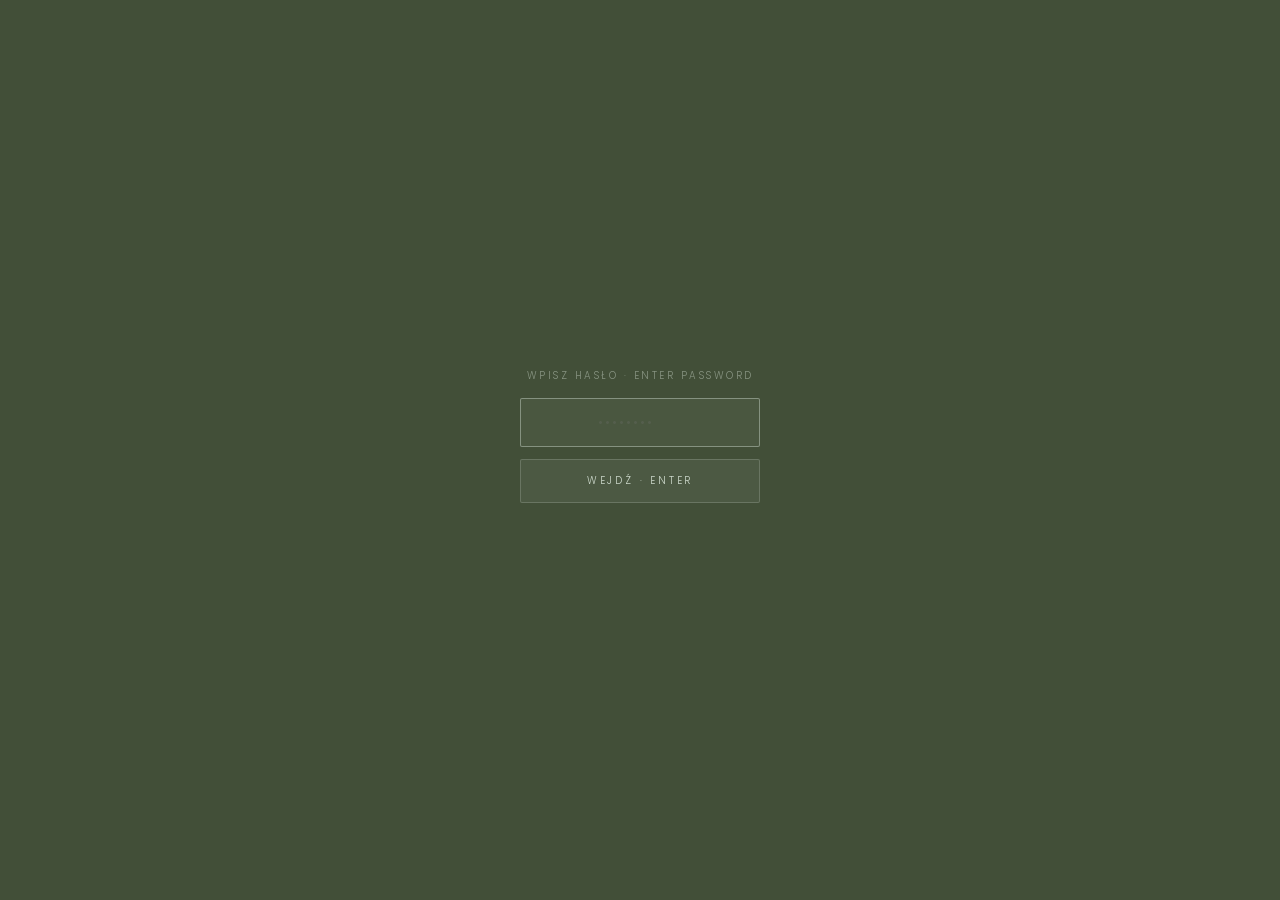
<file: index.html>
<!DOCTYPE html>
<html lang="pl">
<head>
  <script>if(sessionStorage.getItem("wauth")!=="1"){window.location.href="password.html";}</script>
  <meta charset="UTF-8">
  <meta name="viewport" content="width=device-width, initial-scale=1.0">
  <title>Natalia & Joe · 18.09.2027</title>
  <link rel="stylesheet" href="assets/style.css">
  <style>
    /* ── HERO ── */
    .hero {
      position: relative;
      width: 100%;
      height: 100svh;
      min-height: 600px;
      overflow: hidden;
      display: flex;
      flex-direction: column;
      background: #424f38;
    }

    /* Kwiatek — za imionami (z-index:1), przed tłem */
    .flower-bg {
      position: absolute;
      right: -2%;
      top: -2%;
      width: 54%;
      height: 105%;
      pointer-events: none;
      z-index: 1;
      filter: brightness(0) opacity(0.55);
      object-fit: contain;
      object-position: center;
    }

    .hero-body {
      flex: 1;
      position: relative;
      display: flex;
      align-items: center;
      padding-top: 64px;
      z-index: 2;
    }

    .names-wrap {
      position: relative;
      z-index: 2;
      padding: 0 0 0 5vw;
      width: 52%;
      animation: heroFadeUp 1.2s ease both;
    }

    .names-wrap svg {
      width: 100%;
      height: auto;
    }

    @keyframes heroFadeUp {
      from { opacity: 0; transform: translateY(24px); }
      to   { opacity: 1; transform: translateY(0); }
    }

    /* ── BOTTOM TEXT & COUNTDOWN ── */
    .hero-bottom {
      position: relative;
      z-index: 2;
      text-align: center;
      padding: 10px 24px 28px;
      animation: heroFadeUp 1.4s ease 0.3s both;
      flex-shrink: 0;
    }

    .celebrating-line {
      font-size: 10px;
      letter-spacing: 0.3em;
      text-transform: uppercase;
      opacity: 0.65;
      margin-bottom: 6px;
    }

    .date-line {
      font-size: clamp(10px, 1.2vw, 13px);
      letter-spacing: 0.22em;
      text-transform: uppercase;
      margin-bottom: 18px;
      opacity: 0.9;
    }

    .countdown {
      display: flex;
      justify-content: center;
      align-items: flex-start;
      gap: clamp(12px, 2.5vw, 28px);
    }

    .cd-unit {
      display: flex;
      flex-direction: column;
      align-items: center;
      gap: 3px;
    }

    .cd-num {
      font-family: 'Cormorant Garamond', serif;
      font-size: clamp(22px, 3vw, 32px);
      font-weight: 300;
      line-height: 1;
      letter-spacing: 0.04em;
      color: var(--green-light);
    }

    .cd-lbl {
      font-size: 7px;
      letter-spacing: 0.22em;
      text-transform: uppercase;
      opacity: 0.5;
    }

    .cd-sep {
      font-family: 'Cormorant Garamond', serif;
      font-size: 24px;
      font-weight: 300;
      opacity: 0.3;
      align-self: flex-start;
      margin-top: 2px;
      line-height: 1;
    }

    @media (max-width: 680px) {
      .hero { height: auto; min-height: 100svh; padding-top: 92px; padding-bottom: 24px; }
      .hero-body { align-items: center; padding-top: 0; flex: none; }
      .names-wrap { width: 92%; padding-left: 0; margin: 0 auto; text-align: center; }
      .names-wrap svg { max-width: 360px; margin: 0 auto; }
      .flower-bg { width: 130%; right: -25%; left: auto; top: auto; bottom: -4%; height: 50%; opacity: 0.9; }
      .hero-bottom { padding-top: 24px; }
      .countdown { gap: 14px; }
    }

    @media (max-width: 380px) {
      .names-wrap svg { max-width: 300px; }
    }
  </style>
</head>
<body>

  <!-- ── NAV ── -->
  <nav class="nav">
    <a href="venue.html" data-t="nav_venue">The Venue</a>
    <a href="travel.html" data-t="nav_travel">Stay &amp; Travel</a>
    <a href="faq.html" data-t="nav_faq">FAQ</a>
    <a href="rsvp.html" class="nav-rsvp" data-t="nav_rsvp">RSVP</a>
    <div class="lang-toggle">
      <span class="lang-lbl lang-lbl-pl">PL</span>
      <label class="toggle-wrap">
        <input type="checkbox" class="lang-switch-input">
        <span class="slider-track"></span>
      </label>
      <span class="lang-lbl lang-lbl-en">EN</span>
    </div>
  </nav>

  <!-- ── HERO ── -->
  <section class="hero">
    <img class="flower-bg" src="assets/flower.svg" alt="" aria-hidden="true">

    <div class="hero-body">
      <div class="names-wrap">
        <svg viewBox="0 0 10071 8405" xmlns="http://www.w3.org/2000/svg" style="fill-rule:evenodd;clip-rule:evenodd;" aria-label="Natalia &amp; Joe">
          <path d="M5021.305,7767.445c1070.294,0 1659.328,-984.819 2133.156,-2040.248c167.233,-371.63 280.581,-667.076 479.403,-823.16c241.559,-50.17 403.218,-83.617 403.218,-126.354c0,-29.73 -16.723,-42.737 -46.454,-42.737c-124.496,0 -265.715,33.447 -419.942,128.212c-577.884,131.929 -1919.468,395.786 -1919.468,1211.513c0,228.552 128.212,338.183 254.566,338.183c57.603,0 79.9,-20.44 74.326,-52.028c-111.489,0 -215.545,-146.794 -215.545,-334.467c0,-691.232 1023.84,-945.798 1698.349,-1087.017c-211.829,163.517 -451.53,449.672 -707.955,916.068c-353.048,641.062 -732.111,1867.44 -1726.221,1867.44c-410.651,0 -646.636,-174.666 -646.636,-492.41c0,-406.935 377.204,-733.969 854.749,-733.969c66.893,0 113.347,13.007 209.971,40.879c42.737,13.007 68.752,-14.865 78.042,-44.596c-107.773,-26.014 -247.134,-50.17 -375.346,-50.17c-531.431,0 -943.94,299.162 -943.94,685.657c0,392.07 336.325,639.203 815.728,639.203Z" style="fill:#cdd9cc;fill-opacity:0.7;fill-rule:nonzero;"/><path d="M719.133,3705.833c1276.667,0 2165,-1861.667 2868.333,-2498.333c91.667,-83.333 156.667,-130 210,-130c165,0 -158.333,411.667 -525,1041.667c-111.667,181.667 -388.333,641.667 -388.333,898.333c0,88.333 105,188.333 170,188.333c100,-8.333 215,-85 338.333,-196.667c693.333,-626.667 1801.667,-2483.333 2830,-2483.333c318.333,0 483.333,168.333 483.333,361.667c0,33.333 -3.333,61.667 -15,91.667c6.667,6.667 31.667,15 40,-1.667c11.667,-21.667 15,-65 15,-98.333c0,-213.333 -180,-393.333 -516.667,-393.333c-1276.667,0 -2165,1861.667 -2868.333,2498.333c-91.667,83.333 -156.667,130 -210,130c-321.667,0 913.333,-1505 913.333,-1940c0,-43.333 -26.667,-91.667 -60,-126.667c103.333,-11.667 175,-25 201.667,-41.667c30,-18.333 31.667,-78.333 0,-100c-208.333,101.667 -1190,143.333 -1906.667,296.667c-443.333,95 -780,281.667 -780,538.333c0,93.333 55,148.333 128.333,148.333c51.667,0 81.667,-18.333 90,-46.667c-60,0 -95,-60 -95,-143.333c0,-228.333 285,-366.667 663.333,-456.667c431.667,-101.667 983.333,-138.333 1383.333,-168.333c-45,31.667 -86.667,66.667 -133.333,108.333c-693.333,626.667 -1801.667,2483.333 -2830,2483.333c-318.333,0 -483.333,-168.333 -483.333,-361.667c0,-33.333 3.333,-61.667 15,-91.667c-6.667,-6.667 -31.667,-15 -40,1.667c-11.667,21.667 -15,65 -15,98.333c0,213.333 180,393.333 516.667,393.333Z" style="fill:#cdd9cc;fill-opacity:0.7;fill-rule:nonzero;"/><g><path d="M3781.591,1934.797c27.312,8.608 53.569,28.727 66.565,60.355l12.373,43.618l-137.783,553.769c-23.979,115.267 -67.477,227.2 -85.149,315.826c-19.063,95.652 -43.354,165.742 14.124,193.054l295.276,0c-62.273,-29.878 -106.946,-86.948 -130.205,-185.141c-5.851,-52.778 -1.966,-97.714 8.057,-134.426c15.898,-58.293 46.951,-95.388 78.243,-109.704c2.47,-1.127 4.916,-2.086 7.338,-2.877c26.856,-9.232 56.782,-3.357 84.07,13.356c28.511,17.457 54.024,46.495 70.57,82.679c1.535,3.357 3.021,6.858 4.46,10.527l32.995,116.394c25.849,92.031 10.695,173.272 -31.7,209.216l414.691,0c-72.704,-17.768 -123.132,-137.639 -150.875,-233.075l-3.669,-12.949l-0.12,-0.408l-260.891,-920.215l-288.37,-0Zm227.536,723.779c-34.314,-20.982 -72.632,-28.103 -107.881,-15.922c-3.381,1.151 -6.666,2.47 -9.855,3.933c-37.143,17.001 -73.543,58.748 -92.295,123.108c-5.275,-154.232 19.375,-369.515 79.682,-666.59l165.359,583.215c-10.934,-10.886 -22.732,-20.214 -35.009,-27.744l0,-0Z" style="fill:#cdd9cc;fill-rule:nonzero;"/><path d="M4845.599,1934.821l-181.041,0l-55.391,436.392c268.156,46.927 156.774,-147.302 133.874,-289.809c-13.836,-86.132 -3.933,-118.24 77.236,-118.24l25.346,0l0,935.921c0,132.627 -54.384,189.17 -113.085,202.31l465.095,0c-58.7,-13.14 -113.085,-69.683 -113.085,-202.31l0,-935.969l25.322,0c81.193,0 91.072,32.108 77.236,118.24c-22.9,142.531 -134.306,336.736 133.874,289.809l-55.391,-436.392l-419.943,0l-0.048,0.048Z" style="fill:#cdd9cc;fill-rule:nonzero;"/><path d="M5628.258,1934.797c27.312,8.608 53.569,28.727 66.565,60.355l12.373,43.618l-137.783,553.769c-23.979,115.267 -67.477,227.2 -85.149,315.826c-19.063,95.652 -43.354,165.742 14.124,193.054l295.276,0c-62.273,-29.878 -106.946,-86.948 -130.205,-185.141c-5.851,-52.778 -1.966,-97.714 8.057,-134.426c15.898,-58.293 46.951,-95.388 78.243,-109.704c2.47,-1.127 4.916,-2.086 7.338,-2.877c26.856,-9.232 56.782,-3.357 84.07,13.356c28.511,17.457 54.024,46.495 70.57,82.679c1.535,3.357 3.021,6.858 4.46,10.527l32.995,116.394c25.849,92.031 10.695,173.272 -31.7,209.216l414.691,0c-72.704,-17.768 -123.132,-137.639 -150.875,-233.075l-3.669,-12.949l-0.12,-0.408l-260.891,-920.215l-288.37,-0Zm227.536,723.779c-34.314,-20.982 -72.632,-28.103 -107.881,-15.922c-3.381,1.151 -6.666,2.47 -9.855,3.933c-37.143,17.001 -73.543,58.748 -92.295,123.108c-5.275,-154.232 19.375,-369.515 79.682,-666.59l165.359,583.215c-10.934,-10.886 -22.732,-20.214 -35.009,-27.744l0,-0Z" style="fill:#cdd9cc;fill-rule:nonzero;"/><path d="M6620.585,2899.109l-0.048,6.163l-0.12,6.067l-0.192,5.947l-0.264,5.827l-0.336,5.731l-0.432,5.611l-0.504,5.515l-0.576,5.395l-0.623,5.299l-0.719,5.179l-0.767,5.084l-0.839,4.988c-0.288,1.655 -0.599,3.261 -0.911,4.892l-0.959,4.772l-1.031,4.676l-1.103,4.58l-1.151,4.484l-1.223,4.388l-1.271,4.268l-1.343,4.196l-1.391,4.1l-1.439,3.981l-1.511,3.909l-1.559,3.813l-1.607,3.717l-1.655,3.621l-1.702,3.525l-1.75,3.429l-1.798,3.357c-0.599,1.079 -1.223,2.158 -1.846,3.237l-1.894,3.165l-1.942,3.069l-1.99,2.997l-2.014,2.901l-2.062,2.806l-2.11,2.734l-2.134,2.662l-2.182,2.566l-2.23,2.47l-2.254,2.398l-2.278,2.326l-2.326,2.23l-2.35,2.158l-2.374,2.086l-2.422,1.99l-2.446,1.918l-2.47,1.846l-2.494,1.774l-2.518,1.702l-2.542,1.607l-2.566,1.535l-2.59,1.463l-2.614,1.391l-2.614,1.319l-2.638,1.247l-2.662,1.175l-2.662,1.103l-2.686,1.055l-2.71,0.983l-2.71,0.911l-2.71,0.839l-2.734,0.791l-2.734,0.719l-2.758,0.647l796.028,0l0,-436.416c-44.265,169.171 -165.359,401.839 -300.672,408.025l-231.396,0l0,1.75l-47.119,0l-7.29,-12.349c87.211,-28.919 134.69,-79.49 142.459,-151.763l0,-773.608c0,-132.627 54.384,-189.17 113.085,-202.31l-465.095,0c58.7,13.14 113.085,69.683 113.085,202.31l0,762.026Z" style="fill:#cdd9cc;fill-rule:nonzero;"/><path d="M7979.262,1934.797l-465.095,0c42.203,9.448 82.176,41.34 101.311,107.809l126.753,0.647c-66.685,29.59 -105.004,97.139 -114.979,202.598l0,653.281c0,132.627 -54.384,189.17 -113.085,202.31l465.095,0c-42.203,-9.448 -82.176,-41.34 -101.311,-107.809l-126.753,-0.647c66.685,-29.614 105.004,-97.139 114.979,-202.598l0,-653.305c0,-132.627 54.384,-189.17 113.085,-202.31l0,0.024Z" style="fill:#cdd9cc;fill-rule:nonzero;"/><path d="M8353.258,1934.797c27.312,8.608 53.569,28.727 66.565,60.355l12.373,43.618l-137.783,553.769c-23.979,115.267 -67.477,227.2 -85.149,315.826c-19.063,95.652 -43.354,165.742 14.124,193.054l295.276,0c-62.273,-29.878 -106.946,-86.948 -130.205,-185.141c-5.851,-52.778 -1.966,-97.714 8.057,-134.426c15.898,-58.293 46.951,-95.388 78.243,-109.704c2.47,-1.127 4.916,-2.086 7.338,-2.877c26.856,-9.232 56.782,-3.357 84.07,13.356c28.511,17.457 54.024,46.495 70.57,82.679c1.535,3.357 3.021,6.858 4.46,10.527l32.995,116.394c25.849,92.031 10.695,173.272 -31.7,209.216l414.691,0c-72.704,-17.768 -123.132,-137.639 -150.875,-233.075l-3.669,-12.949l-0.12,-0.408l-260.891,-920.215l-288.37,-0Zm227.536,723.779c-34.314,-20.982 -72.632,-28.103 -107.881,-15.922c-3.381,1.151 -6.666,2.47 -9.855,3.933c-37.143,17.001 -73.543,58.748 -92.295,123.108c-5.275,-154.232 19.375,-369.515 79.682,-666.59l165.359,583.215c-10.934,-10.886 -22.732,-20.214 -35.009,-27.744l0,-0Z" style="fill:#cdd9cc;fill-rule:nonzero;"/></g><path d="M4853.958,5415.35c33.542,0 59.792,-16.042 88.958,-16.042c-62.708,-105 -107.917,-256.667 -129.792,-420c262.5,-132.708 503.125,-377.708 503.125,-615.417c0,-58.333 -26.25,-119.583 -113.75,-119.583c-27.708,0 -37.917,8.75 -33.542,23.333c70,0 90.417,56.875 90.417,121.042c0,221.667 -214.375,434.583 -450.625,555.625c-5.833,-62.708 -10.208,-129.792 -10.208,-193.958c0,-161.875 23.333,-322.292 62.708,-463.75c293.125,-151.667 580.417,-290.208 580.417,-460.833c0,-64.167 -58.333,-106.458 -147.292,-106.458c-258.125,0 -530.833,293.125 -660.625,651.875c-236.25,134.167 -431.667,285.833 -431.667,481.25c0,163.333 113.75,226.042 252.292,226.042c42.292,0 87.5,-5.833 132.708,-16.042c58.333,231.875 188.125,352.917 266.875,352.917Zm-396.667,-371.875c-113.75,0 -217.292,-45.208 -217.292,-191.042c0,-172.083 167.708,-310.625 377.708,-434.583c-39.375,121.042 -62.708,250.833 -62.708,377.708c0,87.5 8.75,166.25 23.333,233.333c-43.75,10.208 -83.125,14.583 -121.042,14.583Zm417.083,-800.625c87.5,-281.458 243.542,-488.542 420,-488.542c64.167,0 106.458,30.625 106.458,78.75c0,144.375 -253.75,269.792 -526.458,409.792Z" style="fill:#cdd9cc;fill-rule:nonzero;"/><g><path d="M7050.449,7121.987c13.116,-0.024 26.089,-0.576 39.182,-1.391c297.626,-20.598 416.753,-273.24 416.753,-581.92c0,-230.941 -66.685,-430.493 -224.874,-525.018c-49.828,-30.405 -107.21,-48.917 -172.169,-55.535c-19.447,-1.99 -39.445,-2.925 -59.396,-2.877l-1.007,0c-19.95,-0.048 -39.973,0.887 -59.396,2.877c-64.935,6.642 -122.316,25.154 -172.169,55.535c-158.213,94.525 -224.874,294.077 -224.874,525.018c0,308.681 119.127,561.322 416.753,581.92c13.116,0.815 26.065,1.367 39.182,1.391l2.014,0Zm-1.007,-934.506l-31.556,315.61l-112.365,18.799l112.365,21.749l31.556,346.136l31.556,-346.136l107.857,-21.749l-107.857,-18.799l-31.556,-315.61Zm0,906.115c-294.173,-3.933 -315.778,-1094.398 0,-1109.84c308.824,7.122 294.173,1105.907 0,1109.84l-0,0Z" style="fill:#cdd9cc;fill-rule:nonzero;"/><path d="M7710.833,5955.341c58.7,13.14 113.085,69.683 113.085,202.31l0,761.978c0,132.627 -54.384,189.17 -113.085,202.31l796.004,0l0,-436.416c-44.241,169.171 -165.335,401.839 -300.648,408.025l-143.37,0l0,-259.092c73.879,-36.496 132.771,-104.716 180.705,-185.285c12.397,-20.838 24.075,-42.515 35.057,-64.647c37.071,36.376 62.345,176.677 76.828,252.834l0,-601.871c-50.308,151.954 -135.577,459.532 -292.591,563.337l0,-815.115l143.37,0c135.313,6.187 256.383,238.854 300.648,408.025l0,-436.392l-796.004,0Z" style="fill:#cdd9cc;fill-rule:nonzero;"/></g>
        </svg>
      </div>
    </div>

    <div class="hero-bottom">
      <p class="celebrating-line" data-t="celebrating">zapraszają na swoje wesele</p>
      <p class="date-line" data-t="date_venue">18 września 2027 · Zaczarowana Furmanka</p>
      <div class="countdown" id="countdown"></div>
    </div>
  </section>

  <footer>
    <p data-t="footer">Natalia &amp; Joe · 18 września 2027</p>
  </footer>

  <script src="assets/main.js"></script>
  <script>
    function pad(n) { return String(n).padStart(2, '0'); }
    function tick() {
      const diff = new Date('2027-09-18T14:00:00') - new Date();
      if (diff <= 0) { document.getElementById('countdown').textContent = '🌿'; return; }
      const s = Math.floor(diff / 1000);
      const parts = [
        { val: Math.floor(s / 86400), key: 'cd_days' },
        { val: Math.floor((s % 86400) / 3600), key: 'cd_hours' },
        { val: Math.floor((s % 3600) / 60), key: 'cd_min' },
        { val: s % 60, key: 'cd_sec' }
      ];
      document.getElementById('countdown').innerHTML = parts.map((p, i) =>
        `<div class="cd-unit"><span class="cd-num">${i === 0 ? p.val : pad(p.val)}</span><span class="cd-lbl" data-t="${p.key}">${t(p.key)}</span></div>${i < 3 ? '<span class="cd-sep">·</span>' : ''}`
      ).join('');
    }
    tick();
    setInterval(tick, 1000);
  </script>
</body>
</html>
</file>
<file: assets/style.css>
@import url('https://fonts.googleapis.com/css2?family=Cormorant+Garamond:ital,wght@0,300;0,400;1,300;1,400&family=Poppins:wght@300;400&display=swap');

:root {
  --green-dark: #424f38;
  --green-mid: #384430;
  --green-light: #cdd9cc;
  --green-muted: rgba(205, 217, 204, 0.6);
  --green-faint: rgba(205, 217, 204, 0.15);
  --cream: #f5f2ec;
  --text-dark: #2c3620;
}

*, *::before, *::after { margin: 0; padding: 0; box-sizing: border-box; }

html { scroll-behavior: smooth; }

body {
  background: var(--green-dark);
  color: var(--green-light);
  font-family: 'Poppins', sans-serif;
  font-weight: 300;
  min-height: 100vh;
}

/* ── NAV ── */
.nav {
  display: flex;
  align-items: center;
  justify-content: center;
  gap: 48px;
  padding: 22px 48px;
  position: fixed;
  top: 0; left: 0; right: 0;
  z-index: 100;
  background: transparent;
  transition: background 0.4s;
}

.nav.scrolled {
  background: rgba(58, 74, 45, 0.95);
  backdrop-filter: blur(8px);
}

.nav a {
  color: var(--green-light);
  text-decoration: none;
  font-family: 'Poppins', sans-serif;
  font-weight: 300;
  font-size: 11px;
  letter-spacing: 0.22em;
  text-transform: uppercase;
  opacity: 0.82;
  transition: opacity 0.25s;
}

.nav a:hover { opacity: 1; }

.nav a.active { opacity: 1; }

.nav-rsvp {
  border: 1px solid var(--green-light);
  padding: 6px 20px;
  border-radius: 20px;
  opacity: 1 !important;
  transition: background 0.25s !important;
}

.nav-rsvp:hover {
  background: rgba(205, 217, 204, 0.12);
}

.lang-toggle {
  position: absolute;
  right: 48px;
  top: 50%;
  transform: translateY(-50%);
  display: flex;
  align-items: center;
  gap: 8px;
}

.lang-lbl {
  color: var(--green-light);
  font-size: 10px;
  font-family: 'Poppins', sans-serif;
  letter-spacing: 0.15em;
  font-weight: 300;
  transition: opacity 0.3s;
  cursor: pointer;
}

.toggle-wrap {
  position: relative;
  width: 38px;
  height: 20px;
  cursor: pointer;
}

.toggle-wrap input { opacity: 0; width: 0; height: 0; position: absolute; }

.slider-track {
  position: absolute;
  inset: 0;
  background: rgba(205, 217, 204, 0.18);
  border: 1px solid rgba(205, 217, 204, 0.4);
  border-radius: 10px;
  transition: background 0.3s;
}

.slider-track::before {
  content: '';
  position: absolute;
  width: 14px;
  height: 14px;
  left: 2px;
  top: 2px;
  background: var(--green-light);
  border-radius: 50%;
  transition: transform 0.3s;
}

.toggle-wrap input:checked + .slider-track::before {
  transform: translateX(18px);
}

/* ── PAGE WRAPPER (subpages) ── */
.page-wrap {
  padding-top: 100px;
  min-height: 100vh;
}

/* ── SECTION HEADER ── */
.section-header {
  text-align: center;
  padding: 60px 24px 40px;
}

.section-eyebrow {
  font-family: 'Poppins', sans-serif;
  font-size: 10px;
  font-weight: 300;
  letter-spacing: 0.3em;
  text-transform: uppercase;
  opacity: 0.55;
  margin-bottom: 14px;
}

.section-title {
  font-family: 'Cormorant Garamond', serif;
  font-size: clamp(36px, 5vw, 56px);
  font-weight: 300;
  font-style: italic;
  color: var(--green-light);
  line-height: 1.15;
}

.section-divider {
  width: 48px;
  height: 1px;
  background: var(--green-muted);
  margin: 22px auto 0;
}

/* ── CONTENT CARD ── */
.content-card {
  max-width: 760px;
  margin: 0 auto 32px;
  padding: 0 24px;
}

.content-block {
  background: rgba(205, 217, 204, 0.06);
  border: 1px solid rgba(205, 217, 204, 0.14);
  border-radius: 2px;
  padding: 36px 40px;
  margin-bottom: 20px;
}

.content-block h3 {
  font-family: 'Cormorant Garamond', serif;
  font-size: 22px;
  font-weight: 300;
  font-style: italic;
  color: var(--green-light);
  margin-bottom: 14px;
  letter-spacing: 0.03em;
}

.content-block p {
  font-family: 'Poppins', sans-serif;
  font-size: 13px;
  font-weight: 300;
  line-height: 1.85;
  color: var(--green-light);
  opacity: 0.78;
}

.content-block p + p { margin-top: 12px; }

/* ── ICON ROW ── */
.icon-row {
  display: flex;
  gap: 12px;
  align-items: flex-start;
  margin-bottom: 20px;
}

.icon-badge {
  width: 40px;
  height: 40px;
  border: 1px solid rgba(205, 217, 204, 0.25);
  border-radius: 50%;
  display: flex;
  align-items: center;
  justify-content: center;
  flex-shrink: 0;
  font-size: 16px;
}

/* ── FADE-IN ANIMATION ── */
.fade-in {
  opacity: 0;
  transform: translateY(22px);
  transition: opacity 0.7s ease, transform 0.7s ease;
}

.fade-in.visible {
  opacity: 1;
  transform: translateY(0);
}

/* ── BACK TO HOME ── */
.back-home {
  display: block;
  text-align: center;
  margin: 12px auto 0;
  font-size: 11px;
  letter-spacing: 0.15em;
  text-transform: uppercase;
  color: var(--green-light);
  opacity: 0.6;
  text-decoration: underline;
  text-underline-offset: 4px;
  transition: opacity 0.25s;
}

.back-home:hover { opacity: 0.95; }

/* ── FOOTER ── */
footer {
  text-align: center;
  padding: 48px 24px 40px;
  border-top: 1px solid rgba(205, 217, 204, 0.1);
  margin-top: 60px;
}

footer p {
  font-size: 11px;
  letter-spacing: 0.2em;
  text-transform: uppercase;
  opacity: 0.4;
}

/* ── RESPONSIVE ── */
@media (max-width: 680px) {
  .nav {
    flex-wrap: wrap;
    gap: 10px 16px;
    padding: 14px 16px 12px;
    row-gap: 10px;
  }
  .nav a {
    font-size: 9px;
    letter-spacing: 0.1em;
  }
  .nav-rsvp { padding: 5px 12px; }
  .lang-toggle {
    position: static;
    transform: none;
    order: 10;
    width: 100%;
    justify-content: center;
    margin-top: 2px;
  }
  .content-block { padding: 24px 20px; }
}

@media (max-width: 380px) {
  .nav { gap: 8px 10px; }
  .nav a { font-size: 8px; }
}

@media (max-width: 680px) {
  .page-wrap { padding-top: 86px; }
}
</file>
